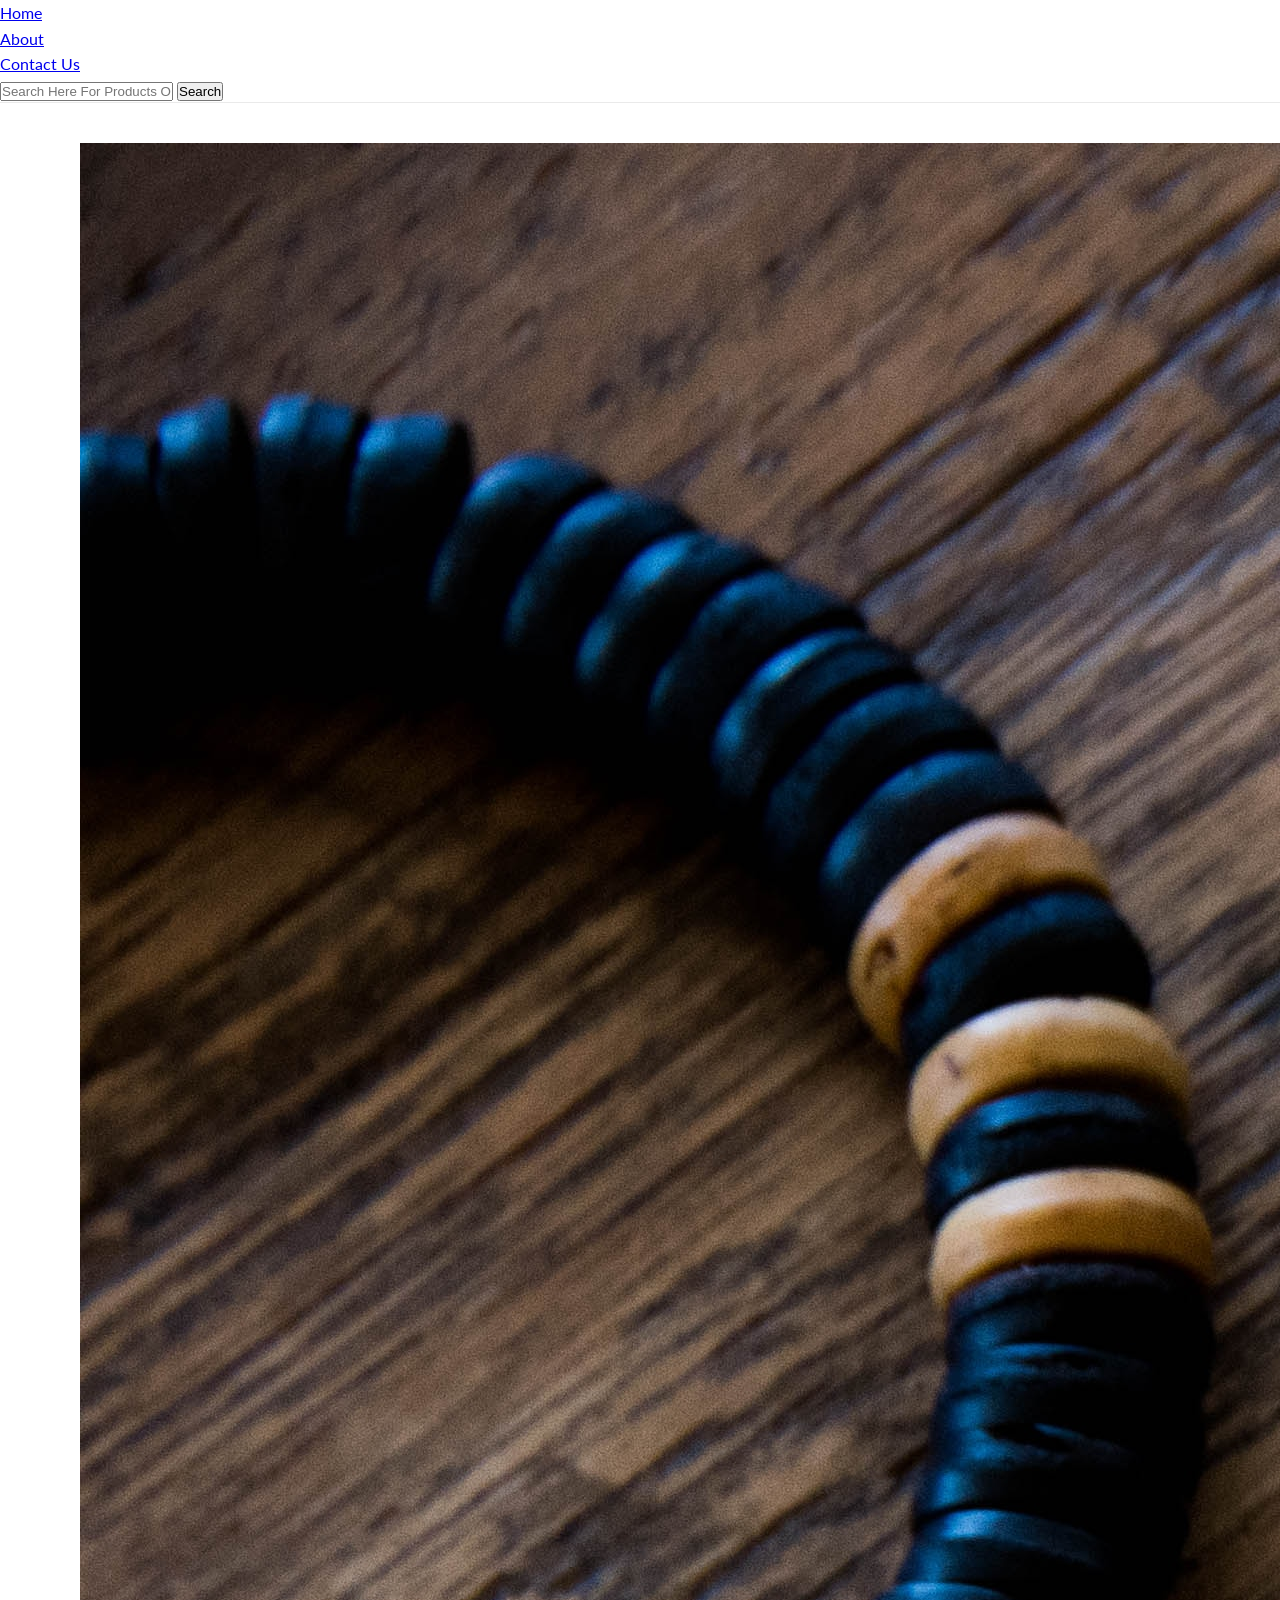
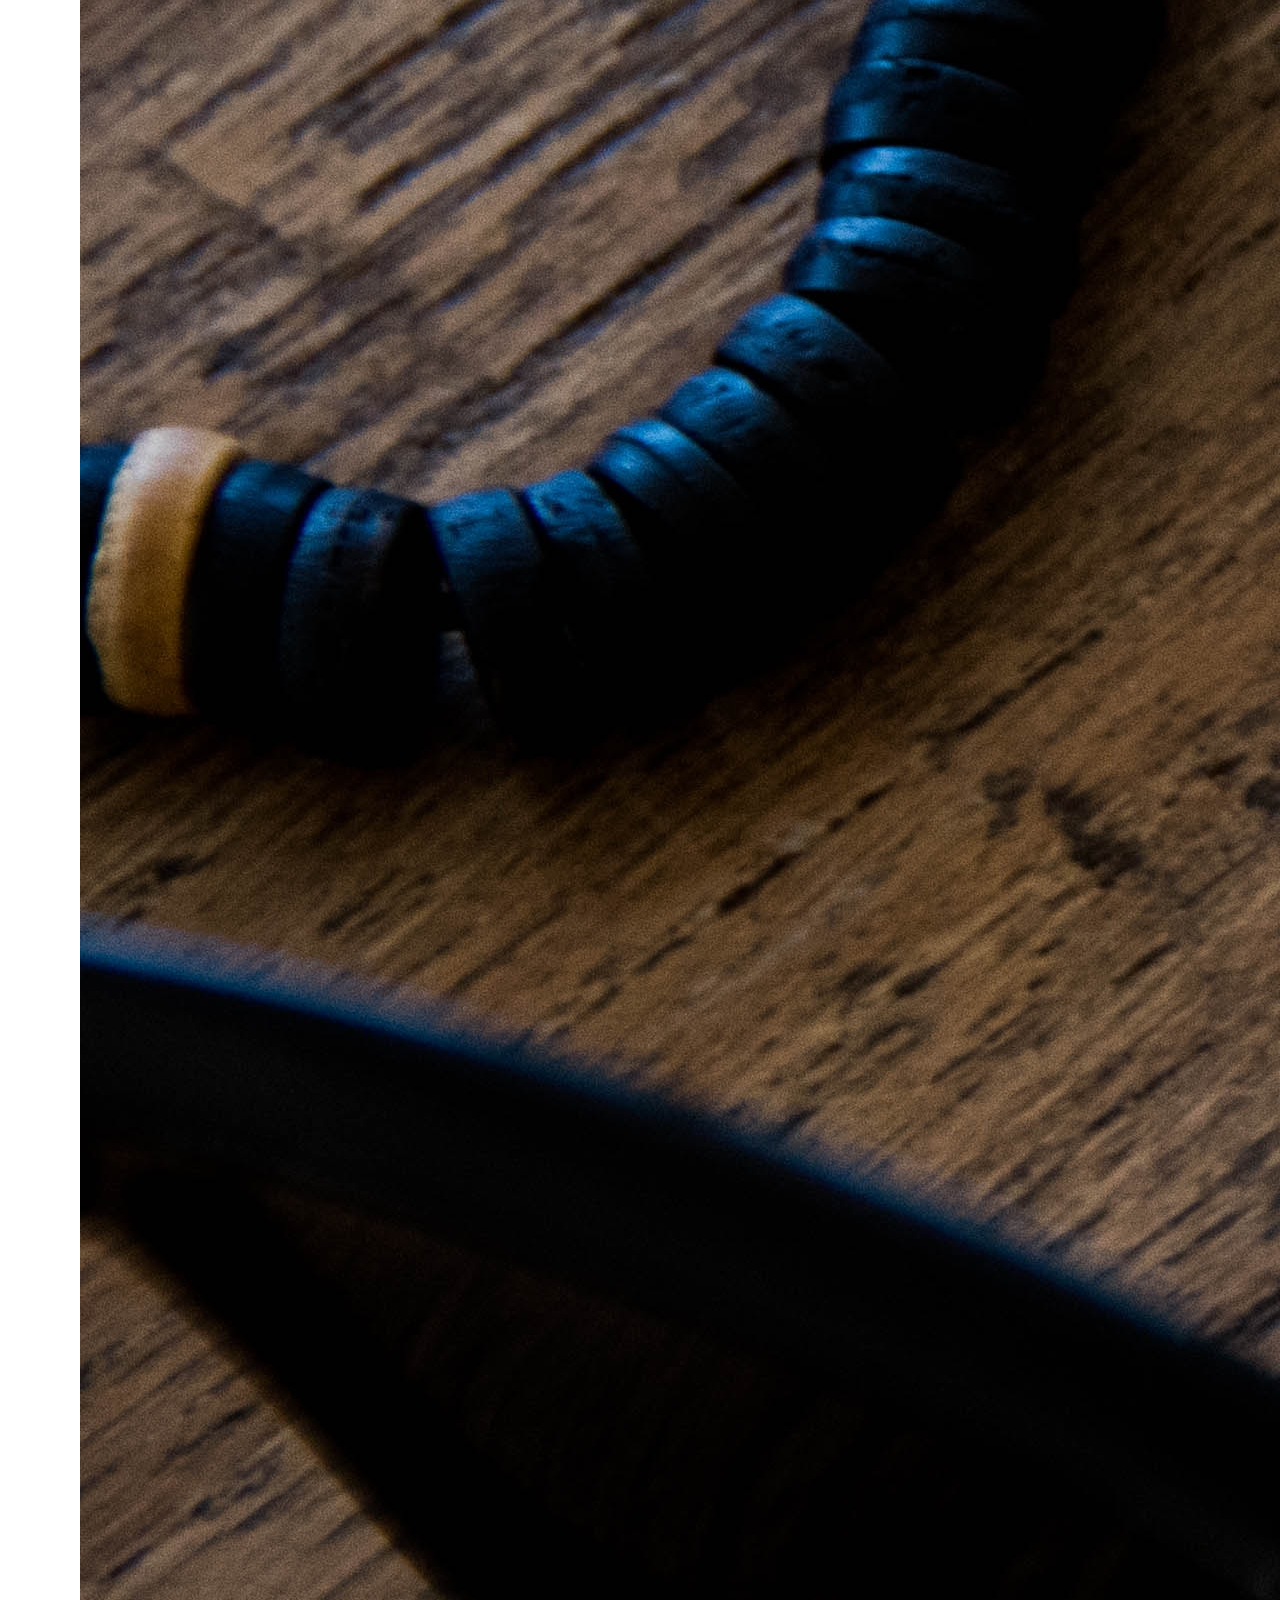
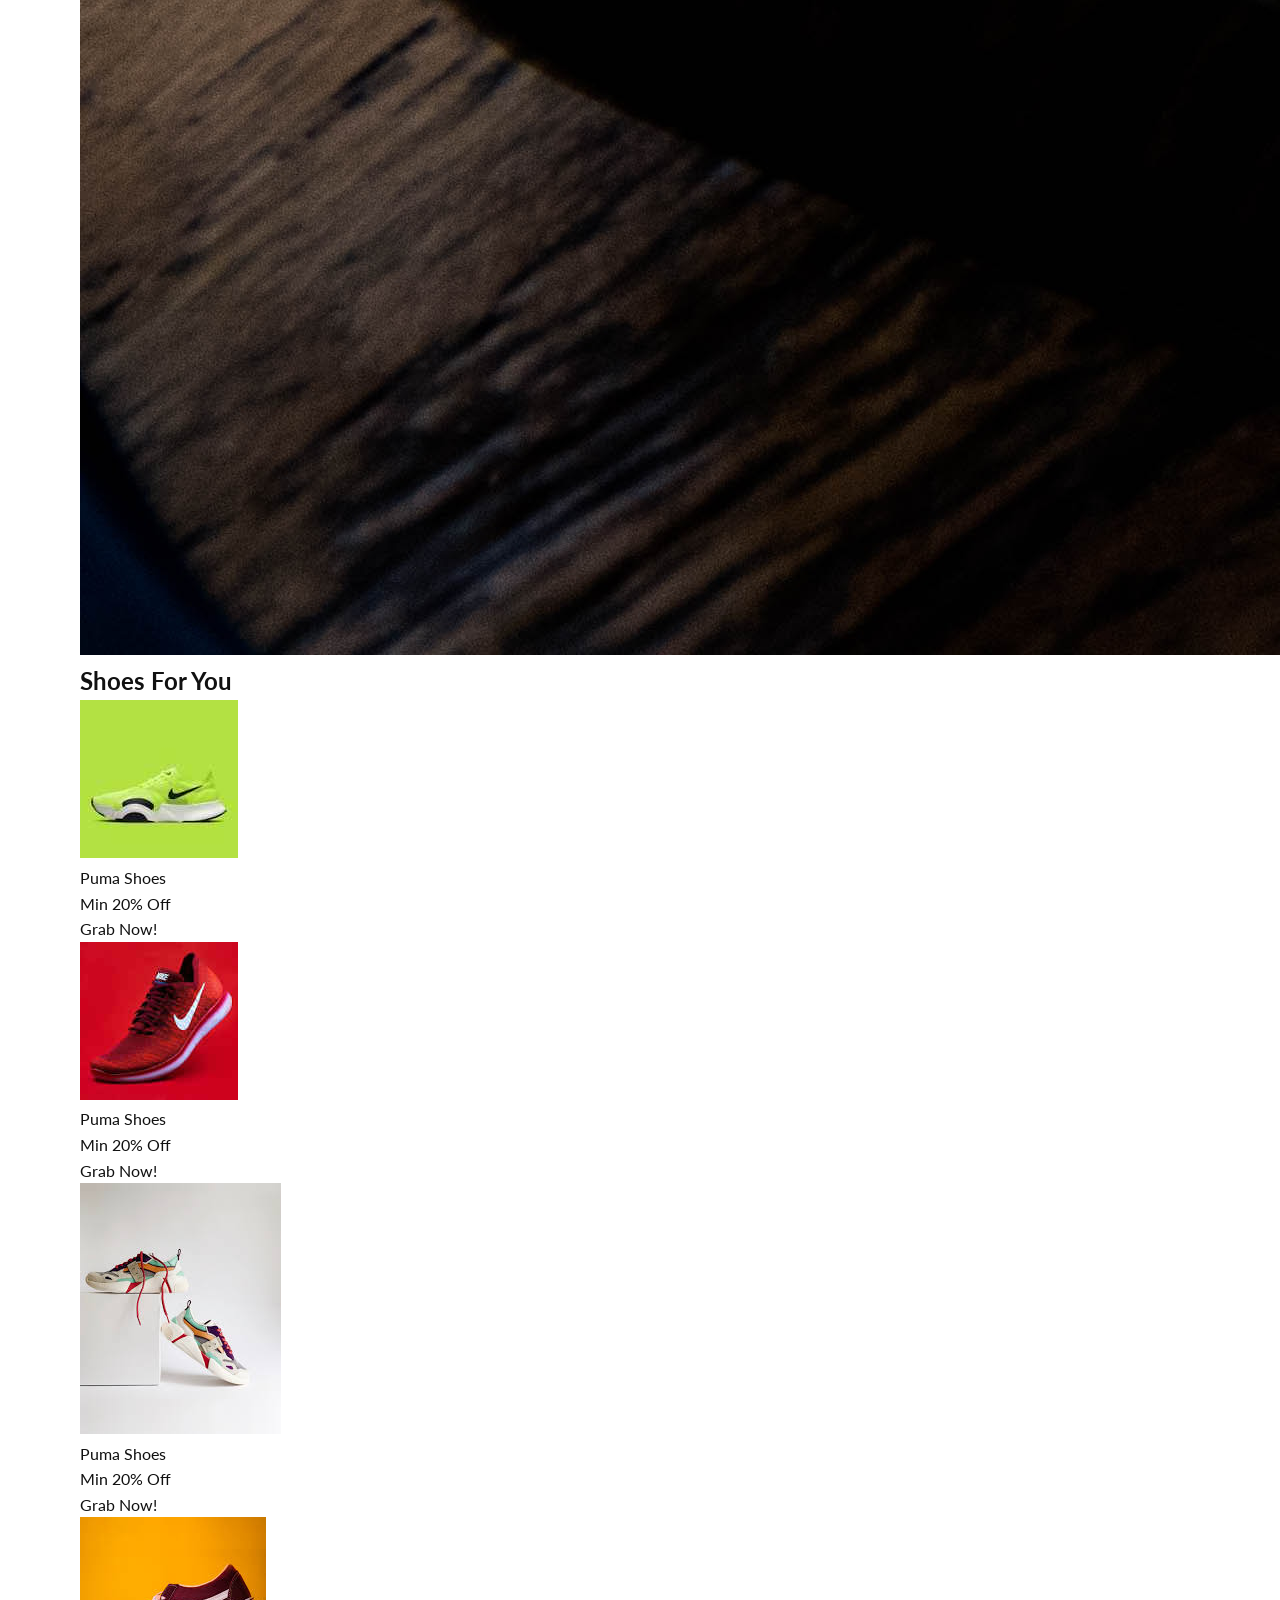
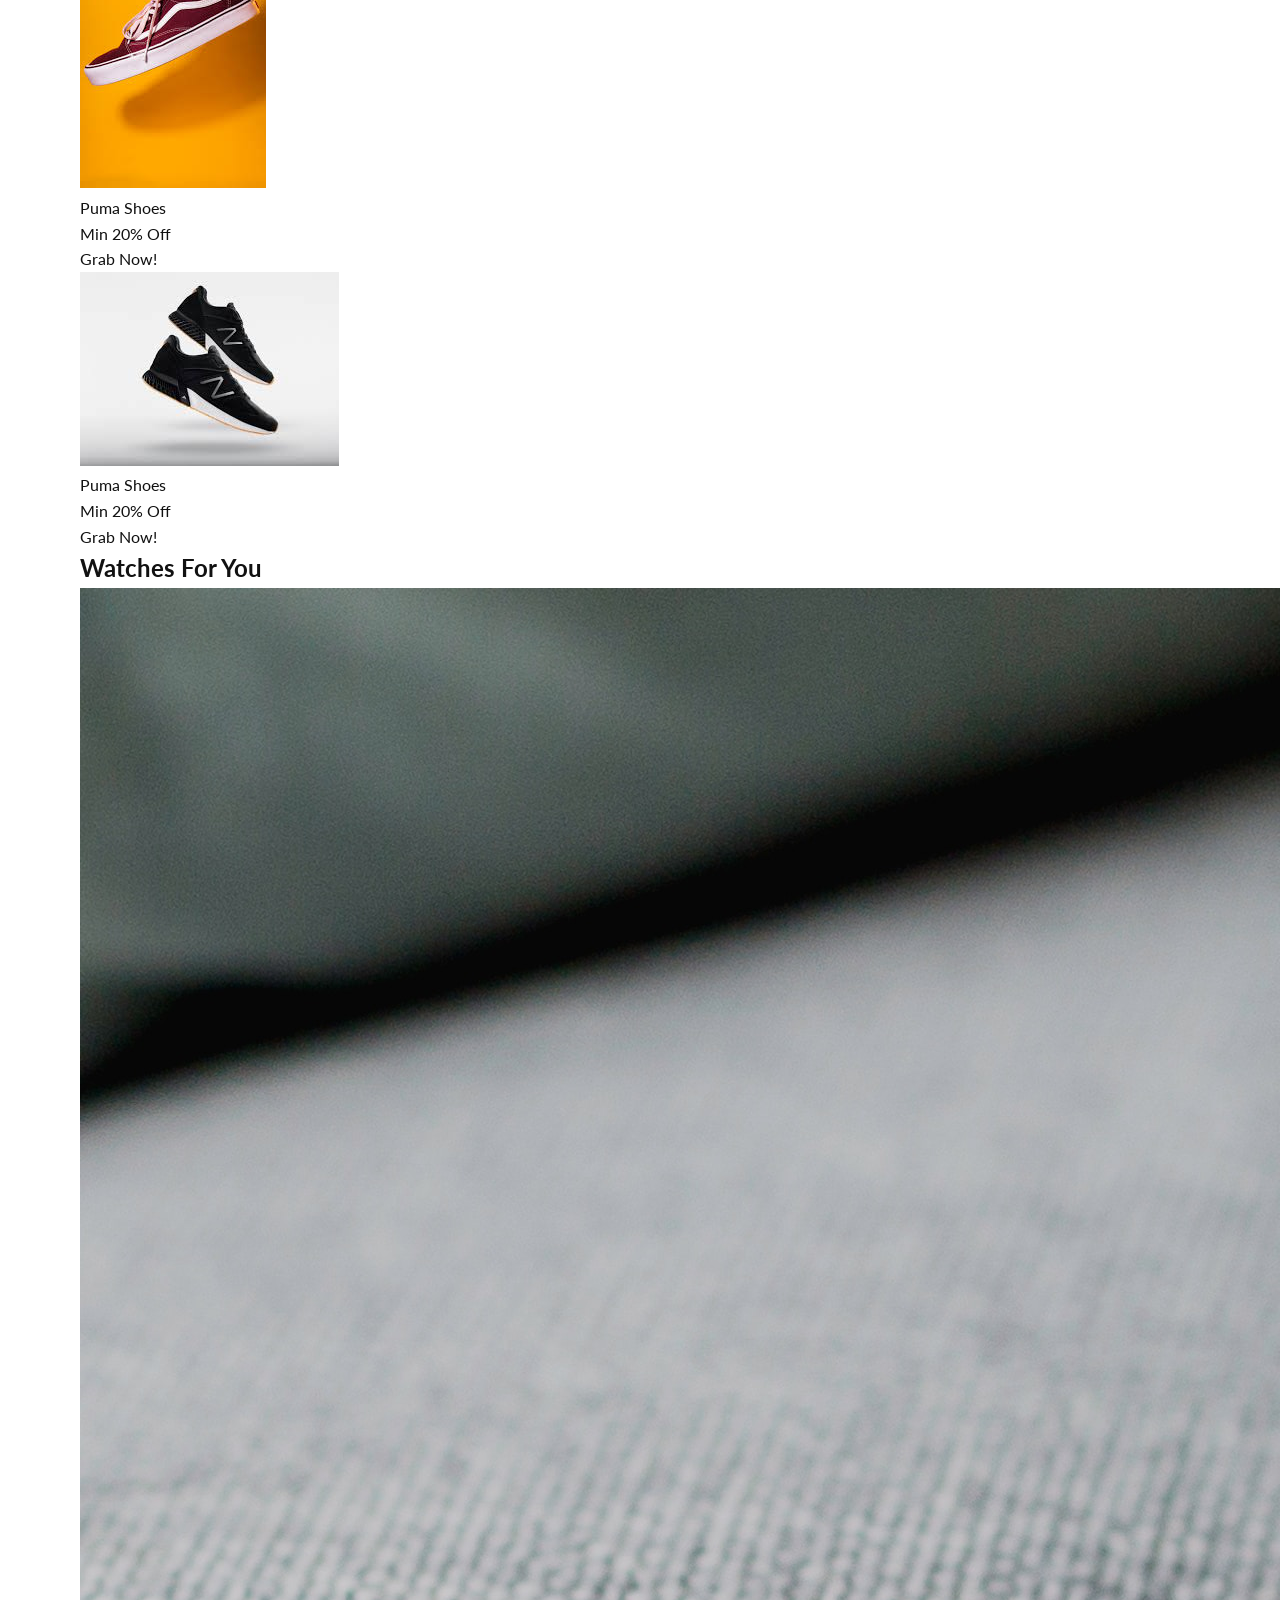
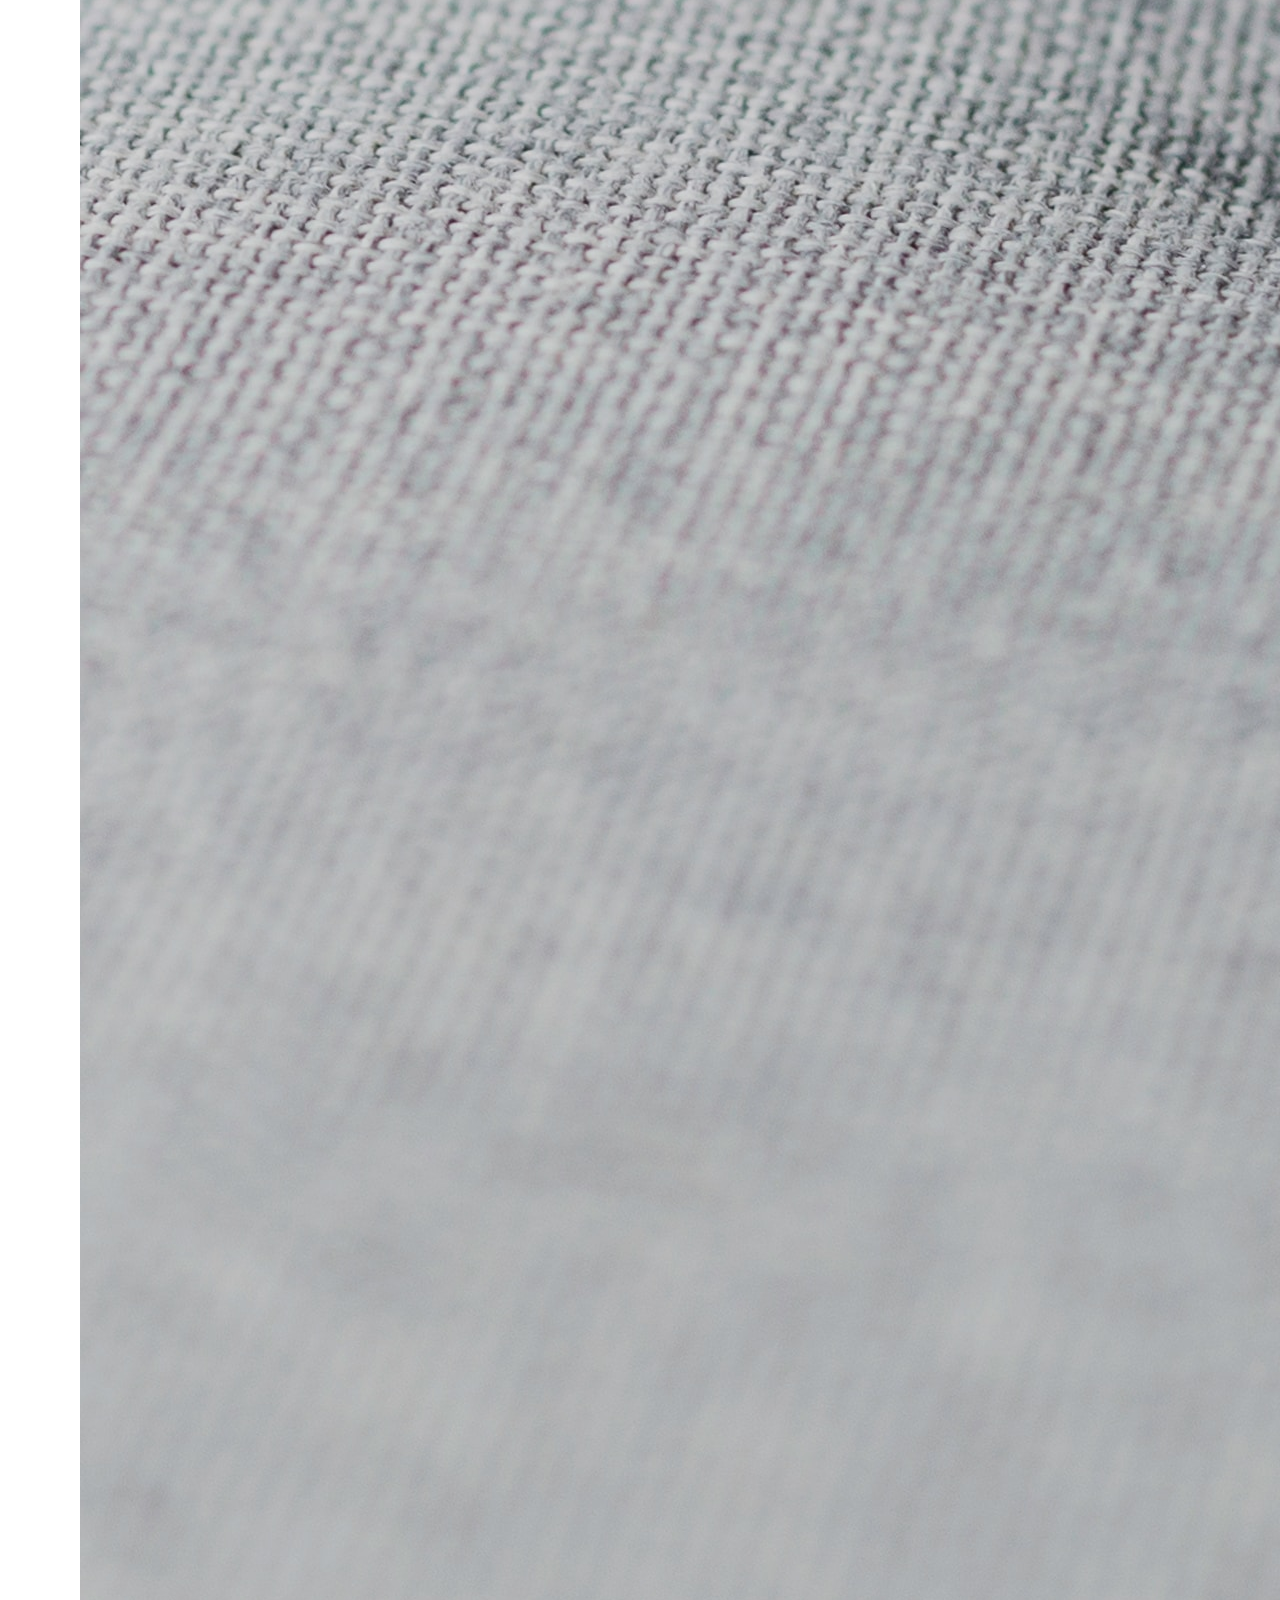
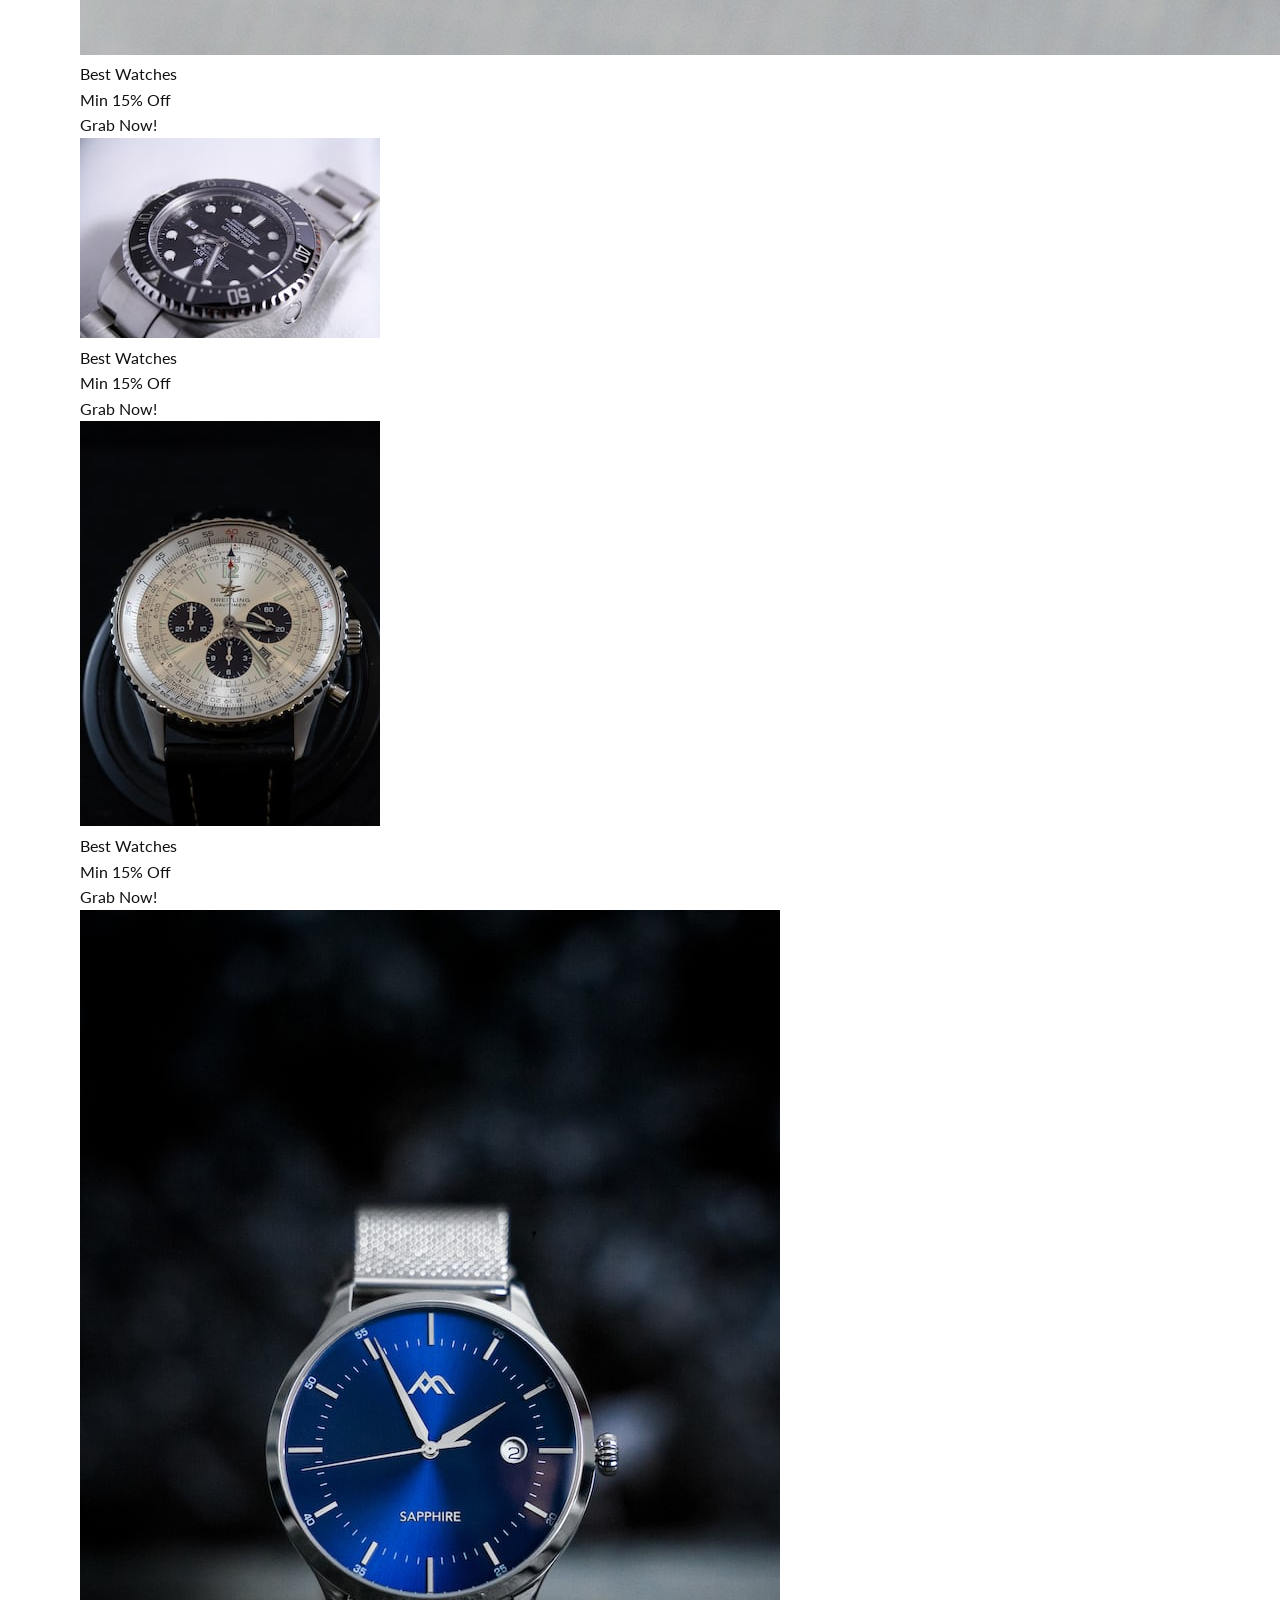
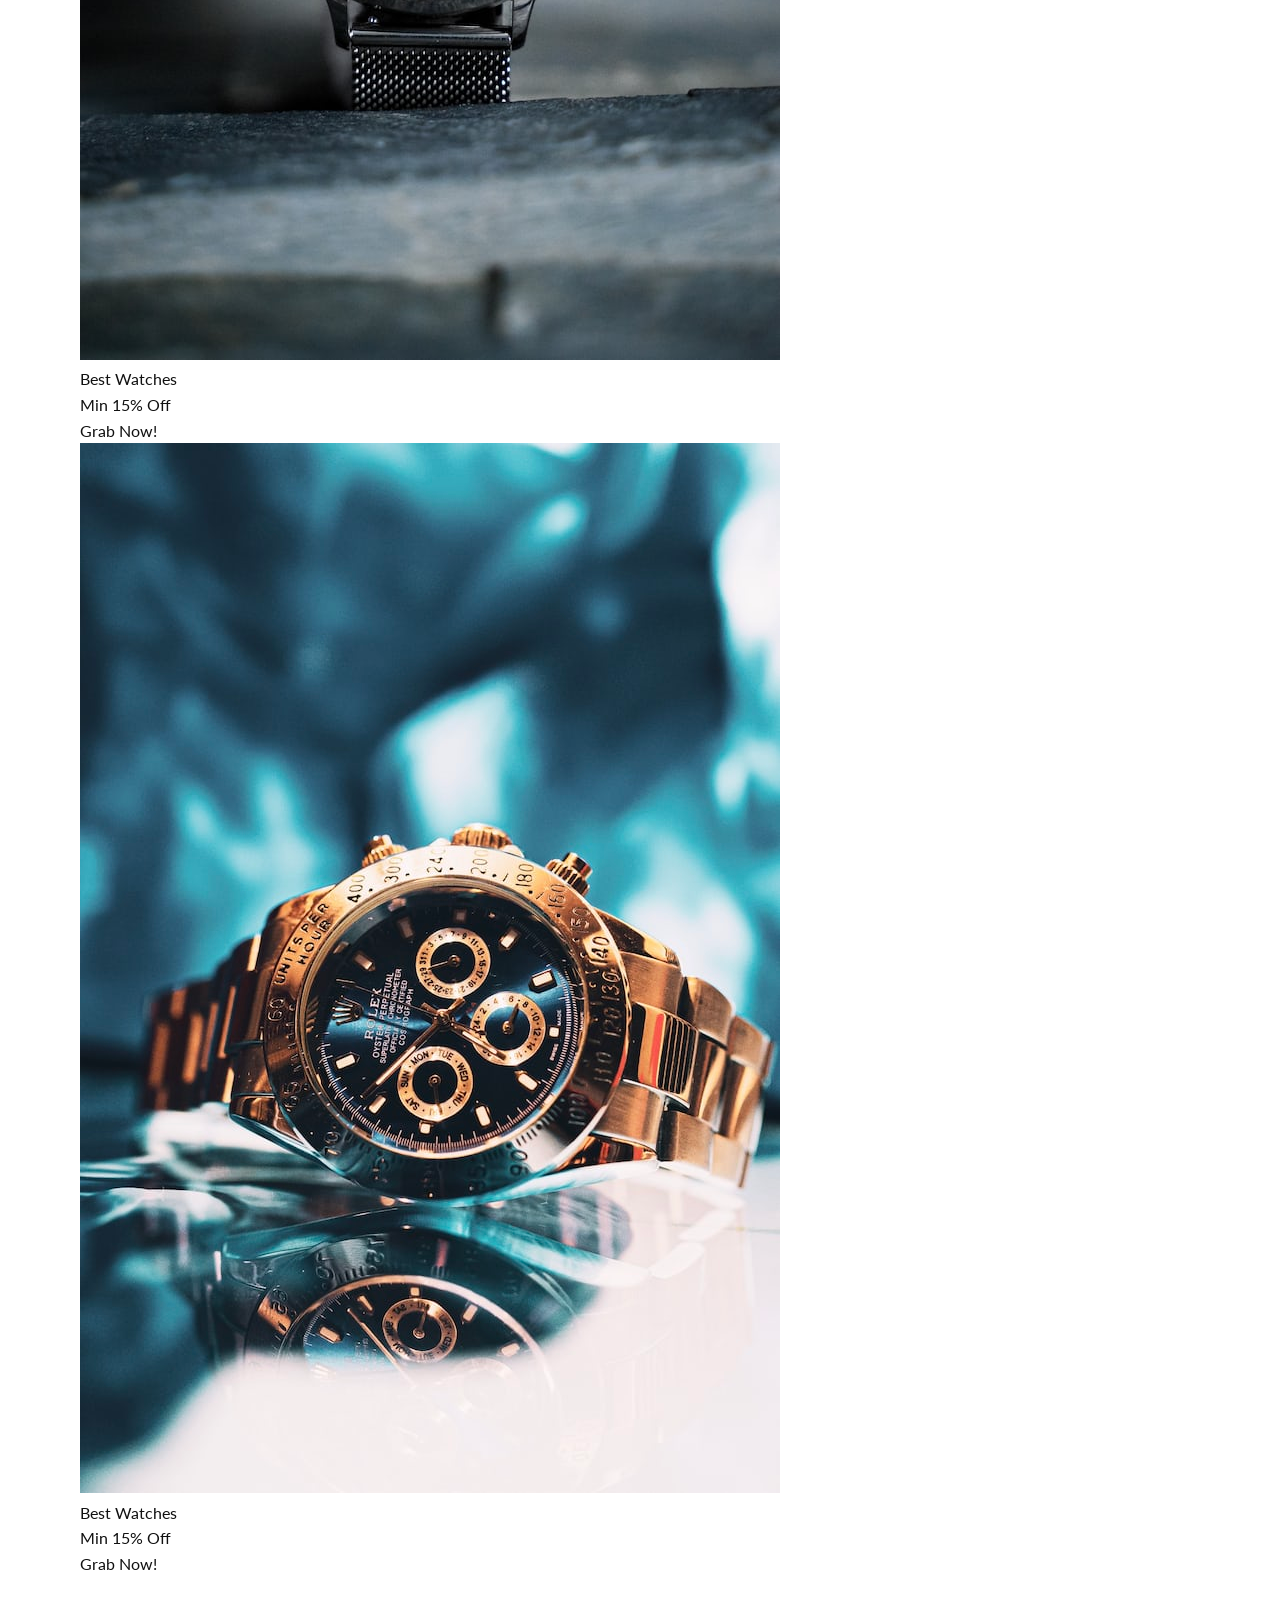
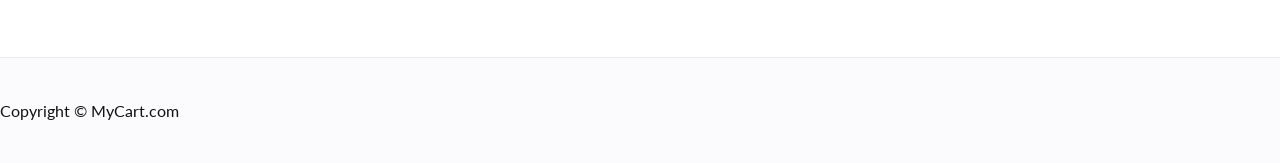
<file: store.html>
<!DOCTYPE html>
<html lang="en">

<head>
    <meta charset="UTF-8">
    <meta name="viewport" content="width=device-width, initial-scale=1.0">
    <link rel="stylesheet" href="style.css">
    <link rel="stylesheet" href="responsive.css">
    <title>Welcome to our Store|BachatStore.com</title>
</head>

<body>
    <header>
        <nav>

            <ul>
                <li><a href="Home.html">Home</a></li>
                <li><a href="About.html">About</a></li>
                <li><a href="zain398077@gmail.com">Contact Us</a></li>
            </ul>
            <div class="search">
                <input type="text" placeholder="Search Here For Products Of Different Brands">
                <button class="btn"> Search </button>
            </div>
        </nav>


    </header>
    <main>
        <div class="container">
            <div class="slider">
                <img src="watches/hunters-race-Vk3QiwyrAUA-unsplash.jpg" alt="">
            </div>
            <div class="card">
                <h2><b>Shoes For You</b></h2>
                <div class="card-items">
                    <img src="shoes/download (1).jpeg" alt="">
                    <div class="lines">
                        <p>Puma Shoes</p>
                        <div class="discount ">
                            <p>Min 20% Off</p>
                        </div>
                        <p>Grab Now!</p>
                    </div>
                </div>
                <div class="card-items">
                    <img src="shoes/download.jpeg" alt="">
                    <div class="lines">
                        <p>Puma Shoes</p>
                        <div class="discount ">
                            <p>Min 20% Off</p>
                        </div>
                        <p>Grab Now!</p>
                    </div>
                </div>
                <div class="card-items">
                    <img src="shoes/images (1).jpeg" alt="">
                    <div class="lines">
                        <p>Puma Shoes</p>
                        <div class="discount ">
                            <p>Min 20% Off</p>
                        </div>
                        <p>Grab Now!</p>
                    </div>
                </div>
                <div class="card-items">
                    <img src="shoes/images (2).jpeg" alt="">
                    <div class="lines">
                        <p>Puma Shoes</p>
                        <div class="discount ">
                            <p>Min 20% Off</p>
                        </div>
                        <p>Grab Now!</p>
                    </div>
                </div>
                <div class="card-items">
                    <img src="shoes/images (3).jpeg" alt="">
                    <div class="lines">
                        <p>Puma Shoes</p>
                        <div class="discount ">
                            <p>Min 20% Off</p>
                        </div>
                        <p>Grab Now!</p>
                    </div>
                </div>

            </div>





            <div class="card">
                <h2><b>Watches For You</b></h2>
                <div class="card-items">
                    <img src="watches/andres-urena-qSw5XKtUyus-unsplash.jpg" alt="">
                    <div class="lines">
                        <p>Best Watches</p>
                        <div class="discount ">
                            <p>Min 15% Off</p>
                        </div>
                        <p>Grab Now!</p>
                    </div>
                </div>
                <div class="card-items">
                    <img src="watches/photo-1526045431048-f857369baa09.jpeg" alt="">
                    <div class="lines">
                        <p>Best Watches</p>
                        <div class="discount ">
                            <p>Min 15% Off</p>
                        </div>
                        <p>Grab Now!</p>
                    </div>
                </div>

                <div class="card-items">
                    <img src="watches/photo-1548171916-c0dea7f94ca6.jpeg" alt="">
                    <div class="lines">
                        <p>Best Watches</p>
                        <div class="discount ">
                            <p>Min 15% Off</p>
                        </div>
                        <p>Grab Now!</p>
                    </div>
                </div>
              

                <div class="card-items">
                    <img src="watches/photo-1582150264904-e0bea5ef0ad1.jpeg" alt="">
                    <div class="lines"
                        <p>Best Watches</p>
                        <div class="discount ">
                            <p>Min 15% Off</p>
                        </div>
                        <p>Grab Now!</p>
                    </div>
                </div>
              

                <div class="card-items">
                    <img src="watches/photo-1587925358603-c2eea5305bbc.jpeg" alt="">
                    <div class="lines">
                        <p>Best Watches</p>
                        <div class="discount ">
                            <p>Min 15% Off</p>
                        </div>
                        <p>Grab Now!</p>
                    </div>
                </div>
              
              

            </div>


        </div>
    </main>
    <footer class="flex-all-center">
        <p>Copyright &copy; MyCart.com</p>
    </footer>
</body>

</html>
</file>
<file: style.css>
/* Clean Typography & Modern Variables */
@import url('https://fonts.googleapis.com/css2?family=Lato:wght@300;400;700&display=swap');

:root {
    --bg-primary: #ffffff;
    --bg-secondary: #fbfbfd;
    --text-main: #111111;
    --text-muted: #666666;
    --accent: #222222;
    --accent-light: #eaeaea;
    --discount-color: #d93838; /* Sophisticated deep red alternative instead of bright neon green */
    --transition: all 0.3s cubic-bezier(0.25, 0.8, 0.25, 1);
    --max-width: 1200px;
}

* {
    margin: 0;
    padding: 0;
    box-sizing: border-box;
    -webkit-font-smoothing: antialiased;
}

body {
    background-color: var(--bg-primary);
    color: var(--text-main);
    font-family: 'Lato', sans-serif;
    line-height: 1.6;
}

/* --- High-End Header / Navigation --- */
header {
    background-color: rgba(255, 255, 255, 0.95);
    border-bottom: 1px solid var(--accent-light);
    position: sticky;
    top: 0;
    z-index: 1000;
    backdrop-filter: blur(10px);
}

.nav-container {
    max-width: var(--max-width);
    margin: 0 auto;
    height: 75px;
    display: flex;
    justify-content: space-between;
    align-items: center;
    padding: 0 40px;
}

.logo a {
    font-size: 1.25rem;
    font-weight: 700;
    letter-spacing: 4px;
    text-decoration: none;
    color: var(--text-main);
}

.logo a span {
    font-weight: 300;
    color: var(--text-muted);
}

.nav-links {
    display: flex;
    list-style: none;
    gap: 35px;
}

.nav-links a {
    text-decoration: none;
    color: var(--text-muted);
    font-size: 0.9rem;
    font-weight: 400;
    letter-spacing: 1px;
    transition: var(--transition);
    position: relative;
    padding: 5px 0;
}

.nav-links a:hover,
.nav-links a.active {
    color: var(--text-main);
}

.nav-links a.active::after {
    content: '';
    position: absolute;
    bottom: 0;
    left: 0;
    width: 100%;
    height: 1.5px;
    background-color: var(--text-main);
}

/* --- Premium Search Bar --- */
.search-box {
    display: flex;
    align-items: center;
    border: 1px solid var(--accent-light);
    border-radius: 30px;
    padding: 6px 6px 6px 18px;
    background-color: var(--bg-secondary);
    transition: var(--transition);
}

.search-box:focus-within {
    border-color: var(--text-main);
    background-color: var(--bg-primary);
}

.search-box input {
    border: none;
    background: none;
    outline: none;
    font-family: inherit;
    font-size: 0.85rem;
    width: 220px;
    color: var(--text-main);
}

.search-box input::placeholder {
    color: #999999;
}

.search-btn {
    border: none;
    background-color: var(--accent);
    color: white;
    width: 32px;
    height: 32px;
    border-radius: 50%;
    display: flex;
    justify-content: center;
    align-items: center;
    cursor: pointer;
    transition: var(--transition);
}

.search-btn:hover {
    background-color: #000000;
    transform: scale(1.05);
}

/* --- Main Layout Wrapper --- */
.container {
    max-width: var(--max-width);
    margin: 0 auto;
    padding: 40px 40px 80px 40px;
    min-height: calc(100vh - 75px - 100px);
}

/* --- Hero Frame --- */
.hero-slider {
    margin-bottom: 70px;
}

.slider-wrapper {
    position: relative;
    border-radius: 12px;
    overflow: hidden;
    height: 380px;
    background-color: #f0f0f2;
}

.slider-wrapper img {
    width: 100%;
    height: 100%;
    object-fit: cover;
    mix-blend-mode: multiply;
}

.hero-overlay {
    position: absolute;
    bottom: 40px;
    left: 40px;
    color: white;
    text-shadow: 0 2px 10px rgba(0, 0, 0, 0.2);
}

.hero-overlay h2 {
    font-size: 2.2rem;
    font-weight: 300;
    letter-spacing: 2px;
    margin-bottom: 5px;
}

.hero-overlay p {
    font-size: 1rem;
    font-weight: 300;
    opacity: 0.9;
}

/* --- Section Formatting --- */
.collection-section {
    margin-bottom: 70px;
}

.section-header {
    display: flex;
    align-items: center;
    gap: 20px;
    margin-bottom: 35px;
}

.section-header h2 {
    font-size: 1.4rem;
    font-weight: 700;
    letter-spacing: 2px;
    text-transform: uppercase;
}

.line-decorator {
    flex-grow: 1;
    height: 1px;
    background-color: var(--accent-light);
}

/* --- Clean Design Product Cards --- */
.product-grid {
    display: grid;
    grid-template-columns: repeat(auto-fill, minmax(220px, 1xl));
    grid-gap: 30px;
}

.product-card {
    background-color: var(--bg-primary);
    border-radius: 8px;
    overflow: hidden;
    display: flex;
    flex-direction: column;
    transition: var(--transition);
}

.img-wrapper {
    background-color: var(--bg-secondary);
    height: 260px;
    display: flex;
    justify-content: center;
    align-items: center;
    padding: 25px;
    border-radius: 8px;
    overflow: hidden;
    position: relative;
}

.img-wrapper img {
    max-width: 100%;
    max-height: 100%;
    object-fit: contain;
    transition: transform 0.5s cubic-bezier(0.25, 0.8, 0.25, 1);
}

.product-card:hover .img-wrapper img {
    transform: scale(1.08);
}

.product-details {
    padding: 15px 5px;
}

.brand {
    font-size: 0.75rem;
    text-transform: uppercase;
    letter-spacing: 1.5px;
    color: var(--text-muted);
    display: block;
    margin-bottom: 4px;
}

.product-details h3 {
    font-size: 0.95rem;
    font-weight: 400;
    color: var(--text-main);
    margin-bottom: 12px;
    white-space: nowrap;
    overflow: hidden;
    text-overflow: ellipsis;
}

.price-row {
    display: flex;
    justify-content: space-between;
    align-items: center;
}

.discount-tag {
    font-size: 0.8rem;
    font-weight: 700;
    color: var(--discount-color);
    letter-spacing: 0.5px;
}

.action-link {
    font-size: 0.8rem;
    font-weight: 700;
    text-transform: uppercase;
    letter-spacing: 1px;
    color: var(--text-main);
    position: relative;
}

.action-link::after {
    content: '';
    position: absolute;
    bottom: -2px;
    left: 0;
    width: 0;
    height: 1px;
    background-color: var(--text-main);
    transition: var(--transition);
}

.product-card:hover .action-link::after {
    width: 100%;
}

/* --- About Page Special Styling --- */
.about-hero {
    text-align: center;
    padding: 60px 0 40px 0;
}

.about-hero h1 {
    font-size: 3rem;
    font-weight: 300;
    letter-spacing: 4px;
    margin-bottom: 10px;
}

.about-hero .subtitle {
    color: var(--text-muted);
    font-size: 1.1rem;
    font-weight: 300;
}

.about-content {
    max-width: 800px;
    margin: 0 auto;
}

.about-card {
    background-color: var(--bg-secondary);
    padding: 40px;
    border-radius: 12px;
    margin-bottom: 30px;
    border: 1px solid var(--accent-light);
}

.about-card h2, .about-card h3 {
    letter-spacing: 1px;
    margin-bottom: 20px;
    font-weight: 700;
}

.about-card p {
    color: var(--text-muted);
    margin-bottom: 20px;
    font-size: 1.05rem;
}

.about-card p:last-of-type {
    margin-bottom: 0;
}

.about-grid {
    display: grid;
    grid-template-columns: 1fr 1fr;
    gap: 30px;
}

.manifest-list {
    list-style: none;
}

.manifest-list li {
    position: relative;
    padding-left: 20px;
    margin-bottom: 10px;
    color: var(--text-muted);
}

.manifest-list li::before {
    content: '—';
    position: absolute;
    left: 0;
    color: var(--text-main);
}

/* --- Footer Minimalist --- */
footer {
    background-color: var(--bg-secondary);
    border-top: 1px solid var(--accent-light);
    padding: 40px 0;
}

.footer-content {
    max-width: var(--max-width);
    margin: 0 auto;
    padding: 0 40px;
    text-align: center;
}

.footer-content p {
    font-size: 0.85rem;
    color: var(--text-muted);
    letter-spacing: 0.5px;
}

/* --- Additional Layout Expansions --- */
.section-subtitle {
    font-size: 0.85rem;
    color: var(--text-muted);
    font-weight: 300;
    margin-top: 4px;
    letter-spacing: 0.5px;
}

.brand-ticker-section {
    padding: 20px 0 40px 0;
    overflow: hidden;
    border-bottom: 1px solid var(--accent-light);
    margin-bottom: 50px;
}

.ticker-wrapper {
    display: flex;
    justify-content: space-between;
    align-items: center;
    gap: 30px;
    opacity: 0.4;
    font-size: 0.8rem;
    font-weight: 700;
    letter-spacing: 3px;
    white-space: nowrap;
}

/* Adjust grid setup on extra wide displays */
@media screen and (min-width: 1200px) {
    .product-grid {
        grid-template-columns: repeat(4, 1fr);
        grid-gap: 35px;
    }
}
/* Clean Typography & Modern Variables */
@import url('https://fonts.googleapis.com/css2?family=Lato:wght@300;400;700&display=swap');

:root {
    --bg-primary: #ffffff;
    --bg-secondary: #fbfbfd;
    --text-main: #111111;
    --text-muted: #666666;
    --accent: #222222;
    --accent-light: #eaeaea;
    --discount-color: #d93838; /* Sophisticated deep red alternative instead of bright neon green */
    --transition: all 0.3s cubic-bezier(0.25, 0.8, 0.25, 1);
    --max-width: 1200px;
}

* {
    margin: 0;
    padding: 0;
    box-sizing: border-box;
    -webkit-font-smoothing: antialiased;
}

body {
    background-color: var(--bg-primary);
    color: var(--text-main);
    font-family: 'Lato', sans-serif;
    line-height: 1.6;
}

/* --- High-End Header / Navigation --- */
header {
    background-color: rgba(255, 255, 255, 0.95);
    border-bottom: 1px solid var(--accent-light);
    position: sticky;
    top: 0;
    z-index: 1000;
    backdrop-filter: blur(10px);
}

.nav-container {
    max-width: var(--max-width);
    margin: 0 auto;
    height: 75px;
    display: flex;
    justify-content: space-between;
    align-items: center;
    padding: 0 40px;
}

.logo a {
    font-size: 1.25rem;
    font-weight: 700;
    letter-spacing: 4px;
    text-decoration: none;
    color: var(--text-main);
}

.logo a span {
    font-weight: 300;
    color: var(--text-muted);
}

.nav-links {
    display: flex;
    list-style: none;
    gap: 35px;
}

.nav-links a {
    text-decoration: none;
    color: var(--text-muted);
    font-size: 0.9rem;
    font-weight: 400;
    letter-spacing: 1px;
    transition: var(--transition);
    position: relative;
    padding: 5px 0;
}

.nav-links a:hover,
.nav-links a.active {
    color: var(--text-main);
}

.nav-links a.active::after {
    content: '';
    position: absolute;
    bottom: 0;
    left: 0;
    width: 100%;
    height: 1.5px;
    background-color: var(--text-main);
}

/* --- Premium Search Bar --- */
.search-box {
    display: flex;
    align-items: center;
    border: 1px solid var(--accent-light);
    border-radius: 30px;
    padding: 6px 6px 6px 18px;
    background-color: var(--bg-secondary);
    transition: var(--transition);
}

.search-box:focus-within {
    border-color: var(--text-main);
    background-color: var(--bg-primary);
}

.search-box input {
    border: none;
    background: none;
    outline: none;
    font-family: inherit;
    font-size: 0.85rem;
    width: 220px;
    color: var(--text-main);
}

.search-box input::placeholder {
    color: #999999;
}

.search-btn {
    border: none;
    background-color: var(--accent);
    color: white;
    width: 32px;
    height: 32px;
    border-radius: 50%;
    display: flex;
    justify-content: center;
    align-items: center;
    cursor: pointer;
    transition: var(--transition);
}

.search-btn:hover {
    background-color: #000000;
    transform: scale(1.05);
}

/* --- Main Layout Wrapper --- */
.container {
    max-width: var(--max-width);
    margin: 0 auto;
    padding: 40px 40px 80px 40px;
    min-height: calc(100vh - 75px - 100px);
}

/* --- Hero Frame --- */
.hero-slider {
    margin-bottom: 70px;
}

.slider-wrapper {
    position: relative;
    border-radius: 12px;
    overflow: hidden;
    height: 380px;
    background-color: #f0f0f2;
}

.slider-wrapper img {
    width: 100%;
    height: 100%;
    object-fit: cover;
    mix-blend-mode: multiply;
}

.hero-overlay {
    position: absolute;
    bottom: 40px;
    left: 40px;
    color: white;
    text-shadow: 0 2px 10px rgba(0, 0, 0, 0.2);
}

.hero-overlay h2 {
    font-size: 2.2rem;
    font-weight: 300;
    letter-spacing: 2px;
    margin-bottom: 5px;
}

.hero-overlay p {
    font-size: 1rem;
    font-weight: 300;
    opacity: 0.9;
}

/* --- Section Formatting --- */
.collection-section {
    margin-bottom: 70px;
}

.section-header {
    display: flex;
    align-items: center;
    gap: 20px;
    margin-bottom: 35px;
}

.section-header h2 {
    font-size: 1.4rem;
    font-weight: 700;
    letter-spacing: 2px;
    text-transform: uppercase;
}

.line-decorator {
    flex-grow: 1;
    height: 1px;
    background-color: var(--accent-light);
}

/* --- Clean Design Product Cards --- */
.product-grid {
    display: grid;
    grid-template-columns: repeat(auto-fill, minmax(220px, 1xl));
    grid-gap: 30px;
}

.product-card {
    background-color: var(--bg-primary);
    border-radius: 8px;
    overflow: hidden;
    display: flex;
    flex-direction: column;
    transition: var(--transition);
}

.img-wrapper {
    background-color: var(--bg-secondary);
    height: 260px;
    display: flex;
    justify-content: center;
    align-items: center;
    padding: 25px;
    border-radius: 8px;
    overflow: hidden;
    position: relative;
}

.img-wrapper img {
    max-width: 100%;
    max-height: 100%;
    object-fit: contain;
    transition: transform 0.5s cubic-bezier(0.25, 0.8, 0.25, 1);
}

.product-card:hover .img-wrapper img {
    transform: scale(1.08);
}

.product-details {
    padding: 15px 5px;
}

.brand {
    font-size: 0.75rem;
    text-transform: uppercase;
    letter-spacing: 1.5px;
    color: var(--text-muted);
    display: block;
    margin-bottom: 4px;
}

.product-details h3 {
    font-size: 0.95rem;
    font-weight: 400;
    color: var(--text-main);
    margin-bottom: 12px;
    white-space: nowrap;
    overflow: hidden;
    text-overflow: ellipsis;
}

.price-row {
    display: flex;
    justify-content: space-between;
    align-items: center;
}

.discount-tag {
    font-size: 0.8rem;
    font-weight: 700;
    color: var(--discount-color);
    letter-spacing: 0.5px;
}

.action-link {
    font-size: 0.8rem;
    font-weight: 700;
    text-transform: uppercase;
    letter-spacing: 1px;
    color: var(--text-main);
    position: relative;
}

.action-link::after {
    content: '';
    position: absolute;
    bottom: -2px;
    left: 0;
    width: 0;
    height: 1px;
    background-color: var(--text-main);
    transition: var(--transition);
}

.product-card:hover .action-link::after {
    width: 100%;
}

/* --- About Page Special Styling --- */
.about-hero {
    text-align: center;
    padding: 60px 0 40px 0;
}

.about-hero h1 {
    font-size: 3rem;
    font-weight: 300;
    letter-spacing: 4px;
    margin-bottom: 10px;
}

.about-hero .subtitle {
    color: var(--text-muted);
    font-size: 1.1rem;
    font-weight: 300;
}

.about-content {
    max-width: 800px;
    margin: 0 auto;
}

.about-card {
    background-color: var(--bg-secondary);
    padding: 40px;
    border-radius: 12px;
    margin-bottom: 30px;
    border: 1px solid var(--accent-light);
}

.about-card h2, .about-card h3 {
    letter-spacing: 1px;
    margin-bottom: 20px;
    font-weight: 700;
}

.about-card p {
    color: var(--text-muted);
    margin-bottom: 20px;
    font-size: 1.05rem;
}

.about-card p:last-of-type {
    margin-bottom: 0;
}

.about-grid {
    display: grid;
    grid-template-columns: 1fr 1fr;
    gap: 30px;
}

.manifest-list {
    list-style: none;
}

.manifest-list li {
    position: relative;
    padding-left: 20px;
    margin-bottom: 10px;
    color: var(--text-muted);
}

.manifest-list li::before {
    content: '—';
    position: absolute;
    left: 0;
    color: var(--text-main);
}

/* --- Footer Minimalist --- */
footer {
    background-color: var(--bg-secondary);
    border-top: 1px solid var(--accent-light);
    padding: 40px 0;
}

.footer-content {
    max-width: var(--max-width);
    margin: 0 auto;
    padding: 0 40px;
    text-align: center;
}

.footer-content p {
    font-size: 0.85rem;
    color: var(--text-muted);
    letter-spacing: 0.5px;
}

/* --- Additional Layout Expansions --- */
.section-subtitle {
    font-size: 0.85rem;
    color: var(--text-muted);
    font-weight: 300;
    margin-top: 4px;
    letter-spacing: 0.5px;
}

.brand-ticker-section {
    padding: 20px 0 40px 0;
    overflow: hidden;
    border-bottom: 1px solid var(--accent-light);
    margin-bottom: 50px;
}

.ticker-wrapper {
    display: flex;
    justify-content: space-between;
    align-items: center;
    gap: 30px;
    opacity: 0.4;
    font-size: 0.8rem;
    font-weight: 700;
    letter-spacing: 3px;
    white-space: nowrap;
}

/* Adjust grid setup on extra wide displays */
@media screen and (min-width: 1200px) {
    .product-grid {
        grid-template-columns: repeat(4, 1fr);
        grid-gap: 35px;
    }
    }
</file>
<file: responsive.css>
/* Custom Grid Fluid Adaptation for Large Monitors & Small Displays */
@media screen and (min-width: 769px) {
    .product-grid {
        grid-template-columns: repeat(4, 1fr); /* Clean 4 columns layout for desktop viewports */
    }
}

@media screen and (max-width: 1024px) {
    .nav-container {
        padding: 0 24px;
    }
    
    .container {
        padding: 30px 24px;
    }

    .slider-wrapper {
        height: 300px;
    }
}

@media screen and (max-width: 768px) {
    /* Stack Nav Minimal Layout */
    .nav-container {
        flex-direction: column;
        height: auto;
        padding: 20px;
        gap: 15px;
    }

    .nav-links {
        gap: 25px;
    }

    .search-box {
        width: 100%;
    }

    .search-box input {
        width: 100%;
    }

    /* Shrink Header elements spaces */
    .slider-wrapper {
        height: 220px;
    }

    .hero-overlay {
        bottom: 20px;
        left: 20px;
    }

    .hero-overlay h2 {
        font-size: 1.6rem;
    }

    /* Flawless Clean 2-Column Mobile Layout Grid */
    .product-grid {
        grid-template-columns: repeat(2, 1fr);
        grid-gap: 16px;
    }

    .img-wrapper {
        height: 180px;
        padding: 15px;
    }

    .product-details h3 {
        font-size: 0.85rem;
        margin-bottom: 8px;
    }

    /* About Section Mobile stacking */
    .about-grid {
        grid-template-columns: 1fr;
        gap: 20px;
    }

    .about-card {
        padding: 24px;
    }
}

@media screen and (max-width: 400px) {
    /* Clean Ultra Small Phone Frame Layout */
    .product-grid {
        grid-template-columns: 1fr; /* Single column flow to guarantee no text overflows */
    }

    .img-wrapper {
        height: 240px;
    }
}
</file>
